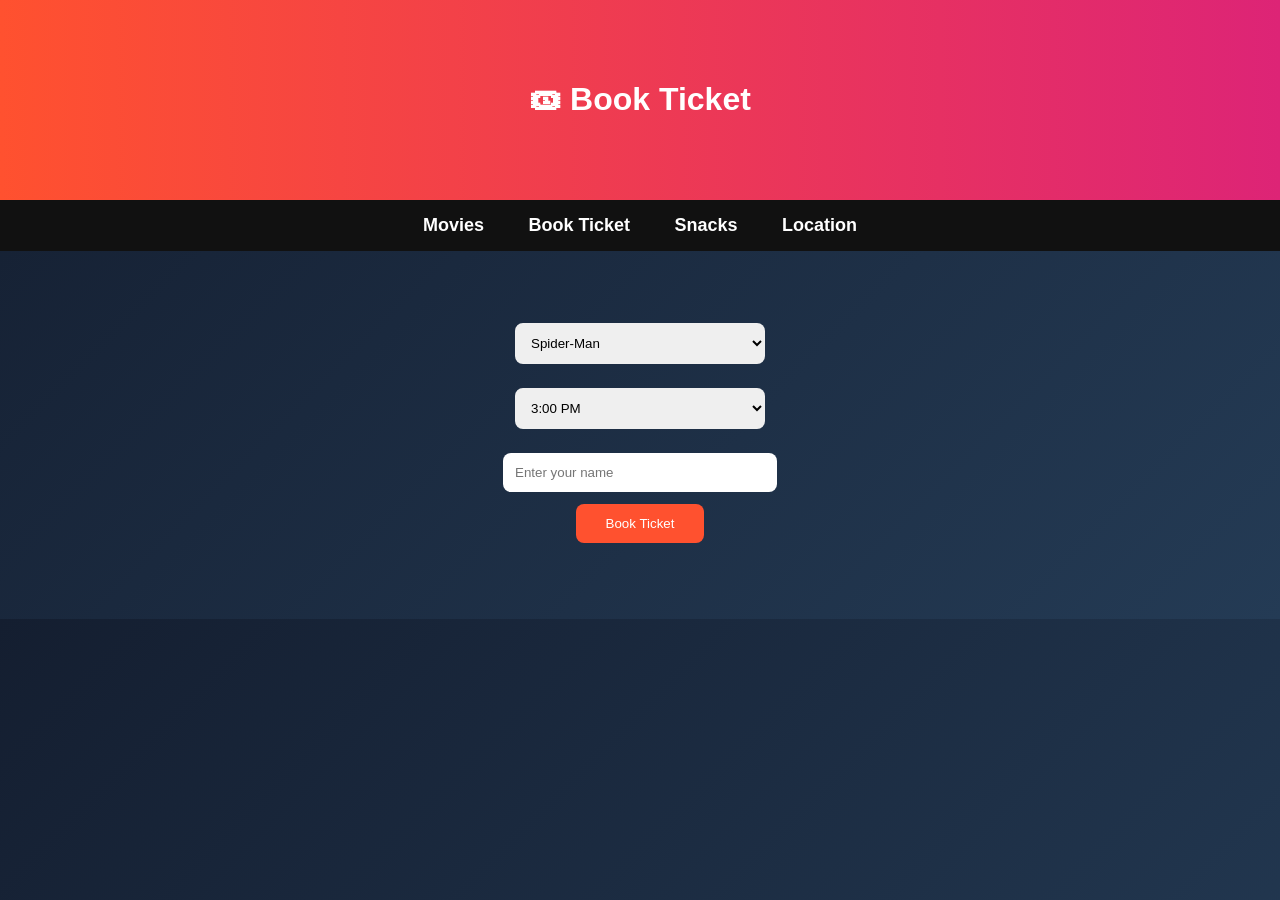
<file: booking.html>
<!DOCTYPE html>
<html>
<head>

<title>Book Ticket</title>

<style>

body{
font-family:Arial;
margin:0;
background:linear-gradient(135deg,#141e30,#243b55);
color:white;
text-align:center;
}

header{
padding:60px;
background:linear-gradient(90deg,#ff512f,#dd2476);
}

.menu{
background:#111;
padding:15px;
}

.menu a{
color:white;
margin:20px;
text-decoration:none;
font-size:18px;
font-weight:bold;
}

.booking{
padding:60px;
}

select,input{
padding:12px;
margin:12px;
width:250px;
border-radius:8px;
border:none;
}

button{
background:#ff512f;
color:white;
padding:12px 30px;
border:none;
border-radius:8px;
}

</style>

<script>

function bookTicket(){

let name=document.getElementById("name").value;
let movie=document.getElementById("movie").value;

document.getElementById("result").innerHTML=
"🎟 Ticket booked for "+name+" | Movie: "+movie;

}

</script>

</head>

<body>

<header>

<h1>🎟 Book Ticket</h1>

</header>

<nav class="menu">

<a href="index.html">Movies</a>
<a href="booking.html">Book Ticket</a>
<a href="snacks.html">Snacks</a>
<a href="location.html">Location</a>

</nav>

<section class="booking">

<select id="movie">

<option>Spider-Man</option>
<option>Batman</option>
<option>Frozen</option>
<option>Toy Story</option>
<option>Minions</option>
<option>Finding Nemo</option>
<option>Cars</option>
<option>Lion King</option>
<option>Encanto</option>

</select>

<br>

<select>

<option>3:00 PM</option>
<option>6:00 PM</option>
<option>9:00 PM</option>

</select>

<br>

<input type="text" id="name" placeholder="Enter your name">

<br>

<button onclick="bookTicket()">Book Ticket</button>

<p id="result"></p>

</section>

</body>
</html>
</file>
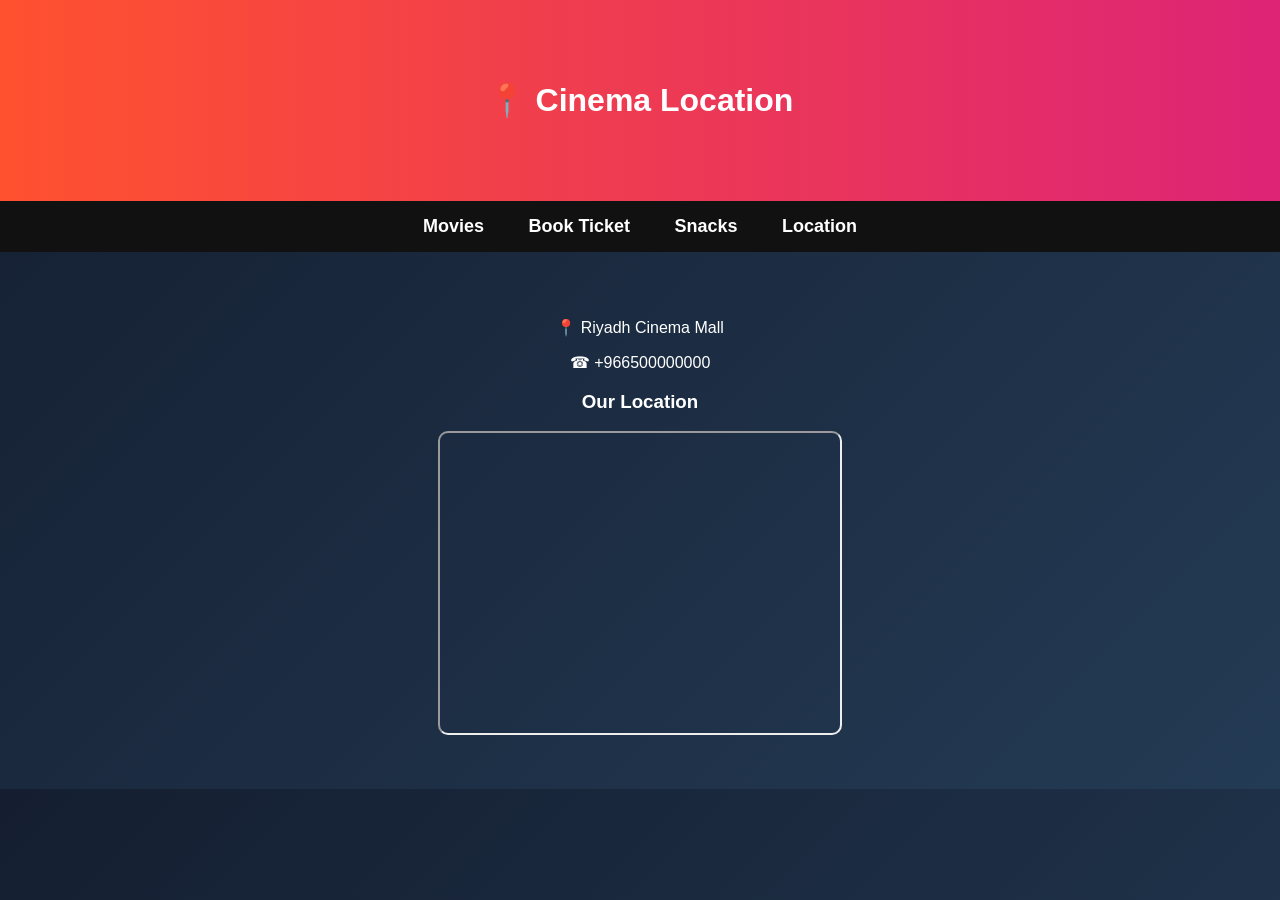
<file: location.html>
<!DOCTYPE html>
<html>
<head>

<title>Location</title>

<style>

body{
font-family:Arial;
margin:0;
background:linear-gradient(135deg,#141e30,#243b55);
color:white;
text-align:center;
}

header{
padding:60px;
background:linear-gradient(90deg,#ff512f,#dd2476);
}

.menu{
background:#111;
padding:15px;
}

.menu a{
color:white;
margin:20px;
text-decoration:none;
font-size:18px;
font-weight:bold;
}

.contact{
padding:50px;
}

iframe{
border-radius:10px;
}

</style>

</head>

<body>

<header>

<h1>📍 Cinema Location</h1>

</header>

<nav class="menu">

<a href="index.html">Movies</a>
<a href="booking.html">Book Ticket</a>
<a href="snacks.html">Snacks</a>
<a href="location.html">Location</a>

</nav>

<section class="contact">

<p>📍 Riyadh Cinema Mall</p>
<p>☎ +966500000000</p>

<h3>Our Location</h3>

<iframe
src="https://www.google.com/maps?q=riyadh&output=embed"
width="400"
height="300">
</iframe>

</section>

</body>
</html>
</file>
